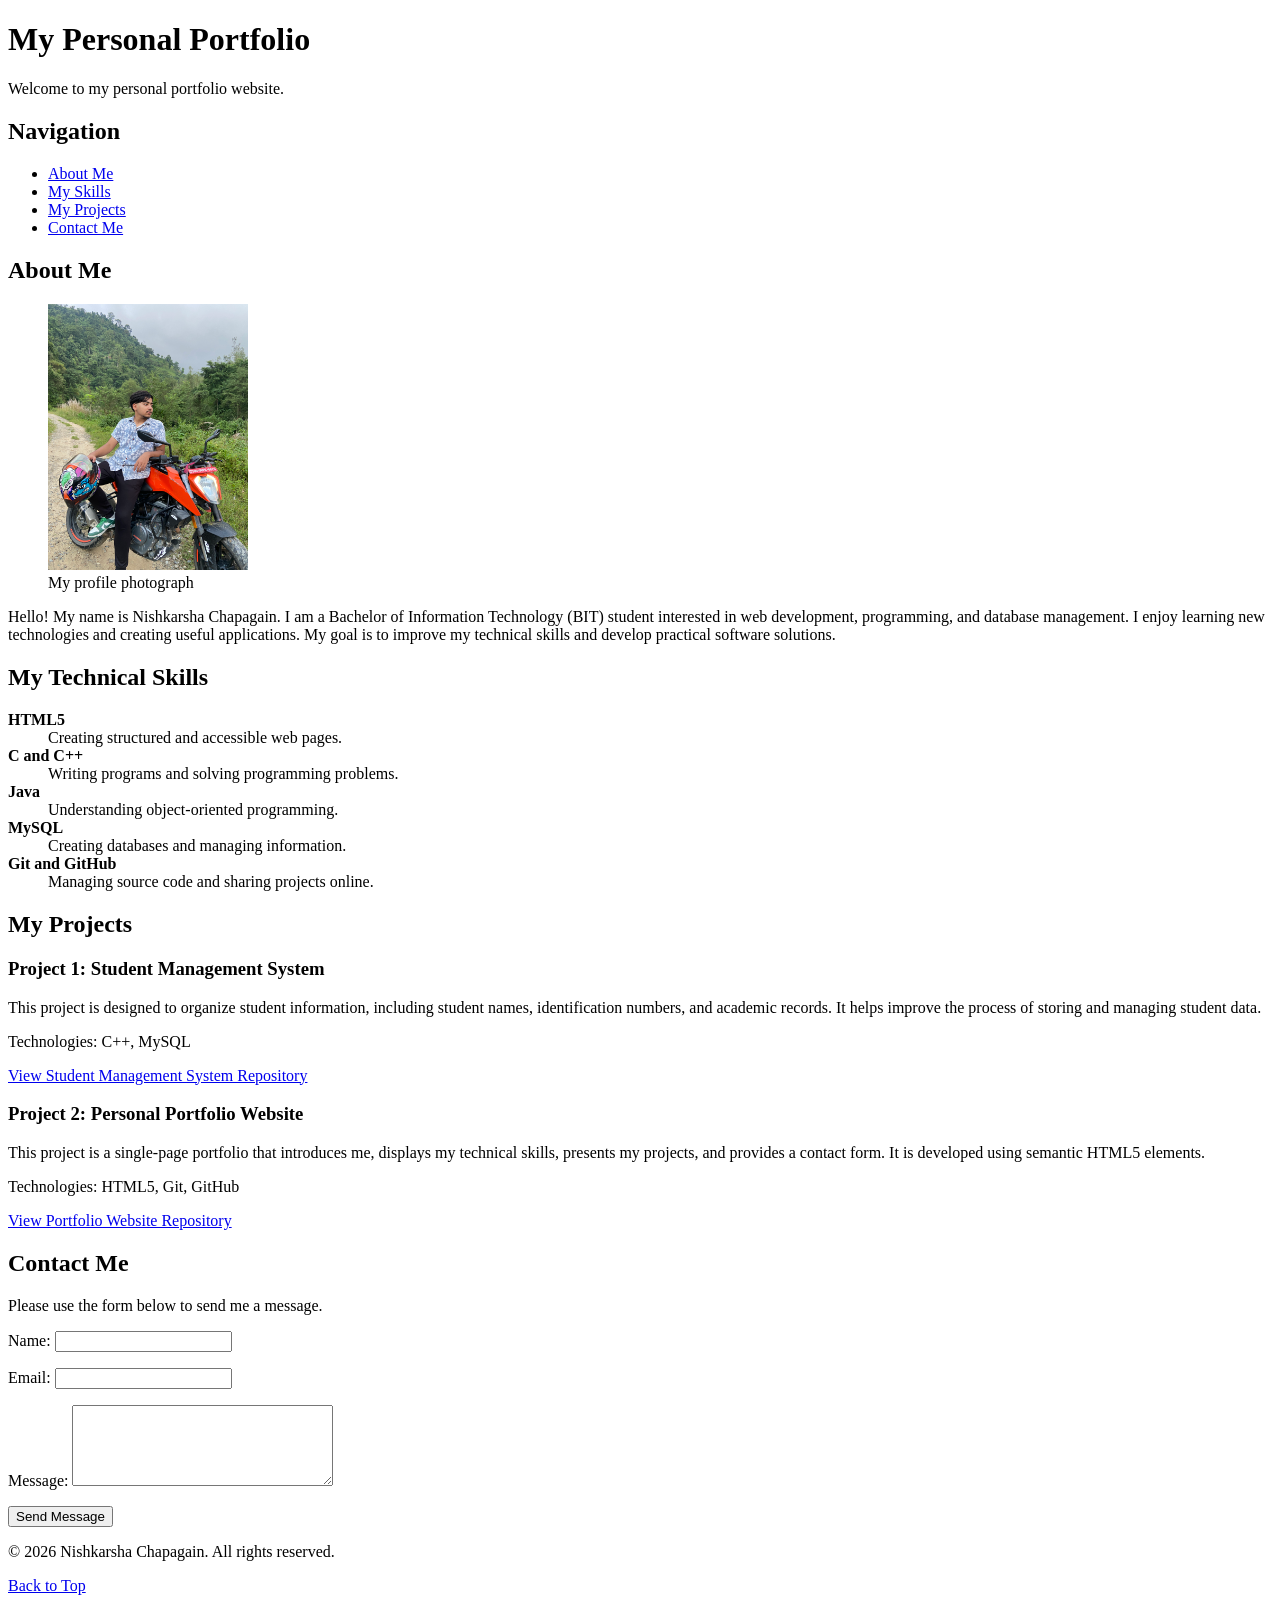
<file: index.html>
<!DOCTYPE html>
<html lang="en">
<head>
    <meta charset="UTF-8">
    <meta name="viewport" content="width=device-width, initial-scale=1.0">
    <title>My Personal Portfolio</title>
</head>
<body>

    <header>
        <h1>My Personal Portfolio</h1>
        <p>Welcome to my personal portfolio website.</p>

        <nav>
            <h2>Navigation</h2>
            <ul>
                <li><a href="#about">About Me</a></li>
                <li><a href="#skills">My Skills</a></li>
                <li><a href="#projects">My Projects</a></li>
                <li><a href="#contact">Contact Me</a></li>
            </ul>
        </nav>
    </header>

    <main>

        <section id="about">
            <h2>About Me</h2>

            <figure>
                <img src="images/profile.jpg"
                     alt="Profile photograph of Nishkarsha Chapagain"
                     width="200">
                <figcaption>My profile photograph</figcaption>
            </figure>

            <p>
                Hello! My name is Nishkarsha Chapagain. I am a
                Bachelor of Information Technology (BIT) student
                interested in web development, programming, and
                database management. I enjoy learning new
                technologies and creating useful applications.
                My goal is to improve my technical skills and
                develop practical software solutions.
            </p>
        </section>

        <section id="skills">
            <h2>My Technical Skills</h2>

            <dl>
                <dt><strong>HTML5</strong></dt>
                <dd>Creating structured and accessible web pages.</dd>

                <dt><strong>C and C++</strong></dt>
                <dd>Writing programs and solving programming problems.</dd>

                <dt><strong>Java</strong></dt>
                <dd>Understanding object-oriented programming.</dd>

                <dt><strong>MySQL</strong></dt>
                <dd>Creating databases and managing information.</dd>

                <dt><strong>Git and GitHub</strong></dt>
                <dd>Managing source code and sharing projects online.</dd>
            </dl>
        </section>

        <section id="projects">
            <h2>My Projects</h2>

            <article>
                <h3>Project 1: Student Management System</h3>

                <p>
                    This project is designed to organize student
                    information, including student names, identification
                    numbers, and academic records. It helps improve
                    the process of storing and managing student data.
                </p>

                <p>
                    Technologies: C++, MySQL
                </p>

                <p>
                    <a href="https://github.com/nishkarshachapagain123/student-management-system">
                        View Student Management System Repository
                    </a>
                </p>
            </article>

            <article>
                <h3>Project 2: Personal Portfolio Website</h3>

                <p>
                    This project is a single-page portfolio that
                    introduces me, displays my technical skills,
                    presents my projects, and provides a contact form.
                    It is developed using semantic HTML5 elements.
                </p>

                <p>
                    Technologies: HTML5, Git, GitHub
                </p>

                <p>
                    <a href="https://github.com/nishkarshachapagain123/personal-portfolio">
                        View Portfolio Website Repository
                    </a>
                </p>
            </article>

        </section>

        <section id="contact">
            <h2>Contact Me</h2>

            <p>
                Please use the form below to send me a message.
            </p>

            <form action="#" method="post">

                <p>
                    <label for="name">Name:</label>
                    <input type="text"
                           id="name"
                           name="name"
                           autocomplete="name"
                           required>
                </p>

                <p>
                    <label for="email">Email:</label>
                    <input type="email"
                           id="email"
                           name="email"
                           autocomplete="email"
                           required>
                </p>

                <p>
                    <label for="message">Message:</label>
                    <textarea id="message"
                              name="message"
                              rows="5"
                              cols="30"
                              required></textarea>
                </p>

                <button type="submit">Send Message</button>

            </form>
        </section>

    </main>

    <footer>
        <p>
            &copy; 2026 Nishkarsha Chapagain.
            All rights reserved.
        </p>

        <p>
            <a href="#top">Back to Top</a>
        </p>
    </footer>

</body>
</html>
</file>
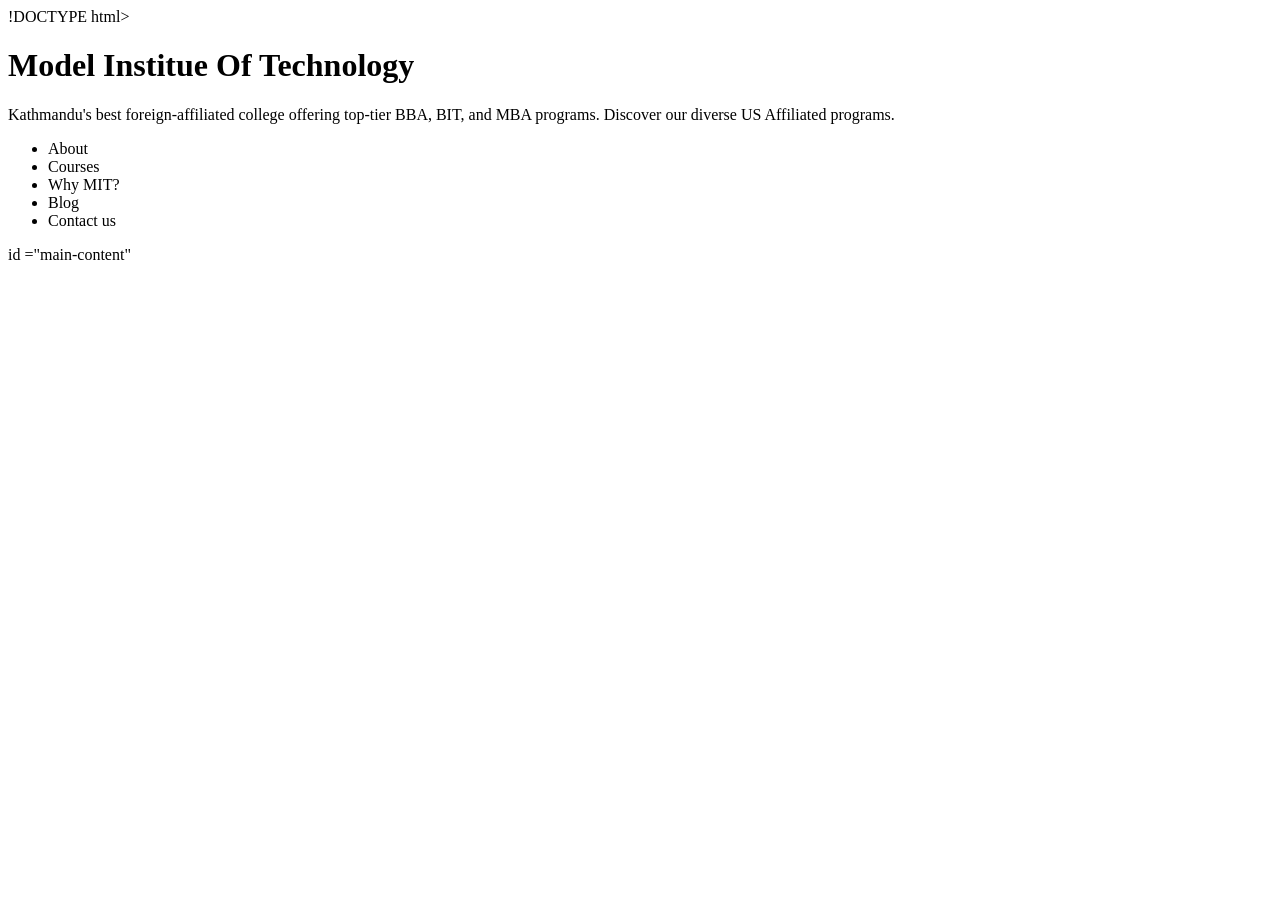
<file: semantic-elements.html>
!DOCTYPE html>
<html lang="en">
    <head>
        <meta charset="utf-8">
        <meta name="viewport">
        <title>semantic elements demo</title>
        <meta name="description" 
            content="demantic elements demo">
    </head>
    <body>
        <header>
            <h1>Model Institue Of Technology</h1>
            <p>
                 Kathmandu's best foreign-affiliated college offering top-tier BBA, BIT, and MBA programs. Discover our diverse US Affiliated programs.
            </p>
            <nav aria-label="primary">
                <ul>
                    <li><a href="#"></a>About</li>
                    <li><a href="#"></a>Courses</li>
                    <li><a href="#"></a>Why MIT?</li>
                    <li><a href="#"></a>Blog</li>
                    <li><a href="#"></a>Contact us</li>
                </ul>
            </nav> 
        </header>
        <main> id ="main-content"</main>
        <section id="about-us">

        </section>
        <section id="courses">

        </section>
        <section id="why-mit">

        </section>
        <section id="blog">

        </section>
        <section id="contact-us">
            
        </section>
    <main>

    </main> 
    <footer>

    </footer>   
    </body>
</file>
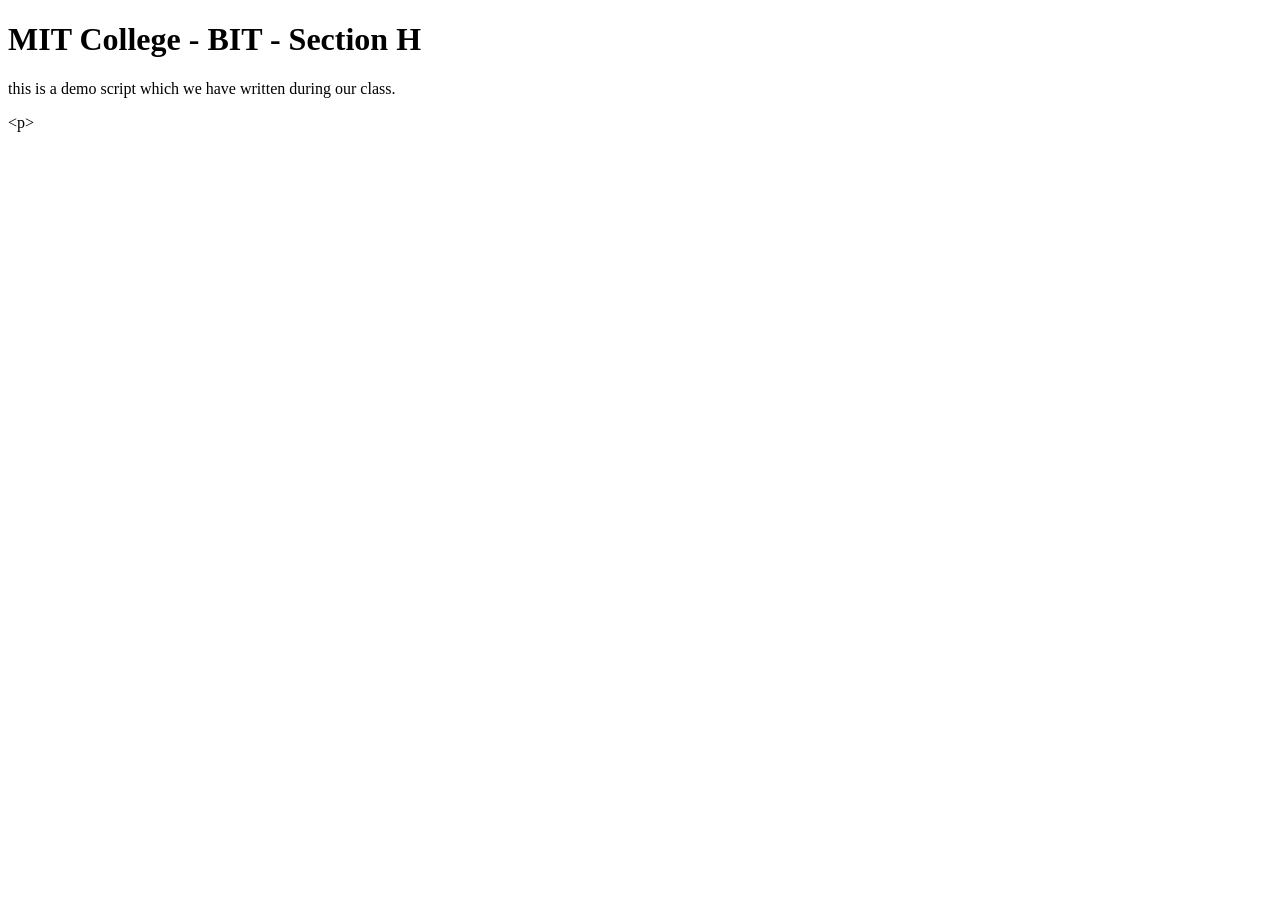
<file: skeleton.html>
<!DOCTYPE html>
<html lang="en">
    <head>
        <meta charset="utf-8">
        <meta name="viewport">
        <title>CSE 230 - Section H</title>
        <meta name="description" 
            content="this is a skeleton page built for learning progress">
        

    </head>
    <body>
        <h1>MIT College - BIT - Section H</h1>
        <p>this is a demo script which we have written during our class.</p>

        
        <p>
            &lt;p&gt;
        </p>
        

    </body>

</html>
</file>
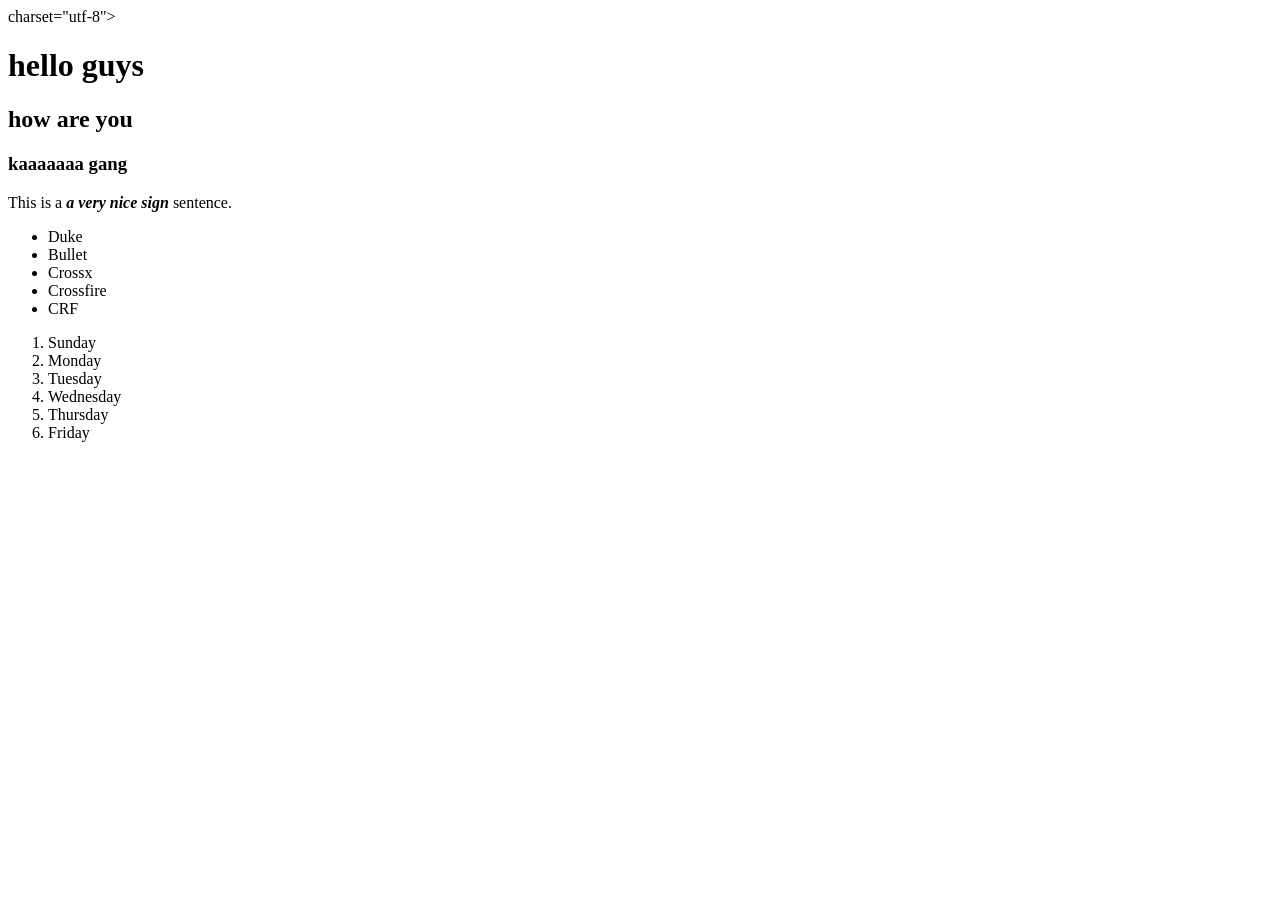
<file: texts-and-lists.html>
<!DOCTYPE html>
<html>
    <head>
        <meta> charset="utf-8">
        <meta name="viewport">
        <title>CSE 230 - Section H</title>
        <meta name="description" content="some description"
            
    </head> 
    <body>
        <h1>hello guys</h1>
        <h2>how are you</h2>
        <h3>kaaaaaaa gang</h3>
      <p>
        This is a <strong><em>a very nice sign</em></strong> sentence.
      </p> 
      <ul>
        <li>Duke</li>
        <li>Bullet</li>
        <li>Crossx</li>
        <li>Crossfire</li>
        <li>CRF</li>
      </ul> 
      <ol>
        <li>Sunday</li>
        <li>Monday</li>
        <li>Tuesday</li>
        <li>Wednesday</li>
        <li>Thursday</li>
        <li>Friday</li>
      </ol>
      
    </body>
</html>
</file>
